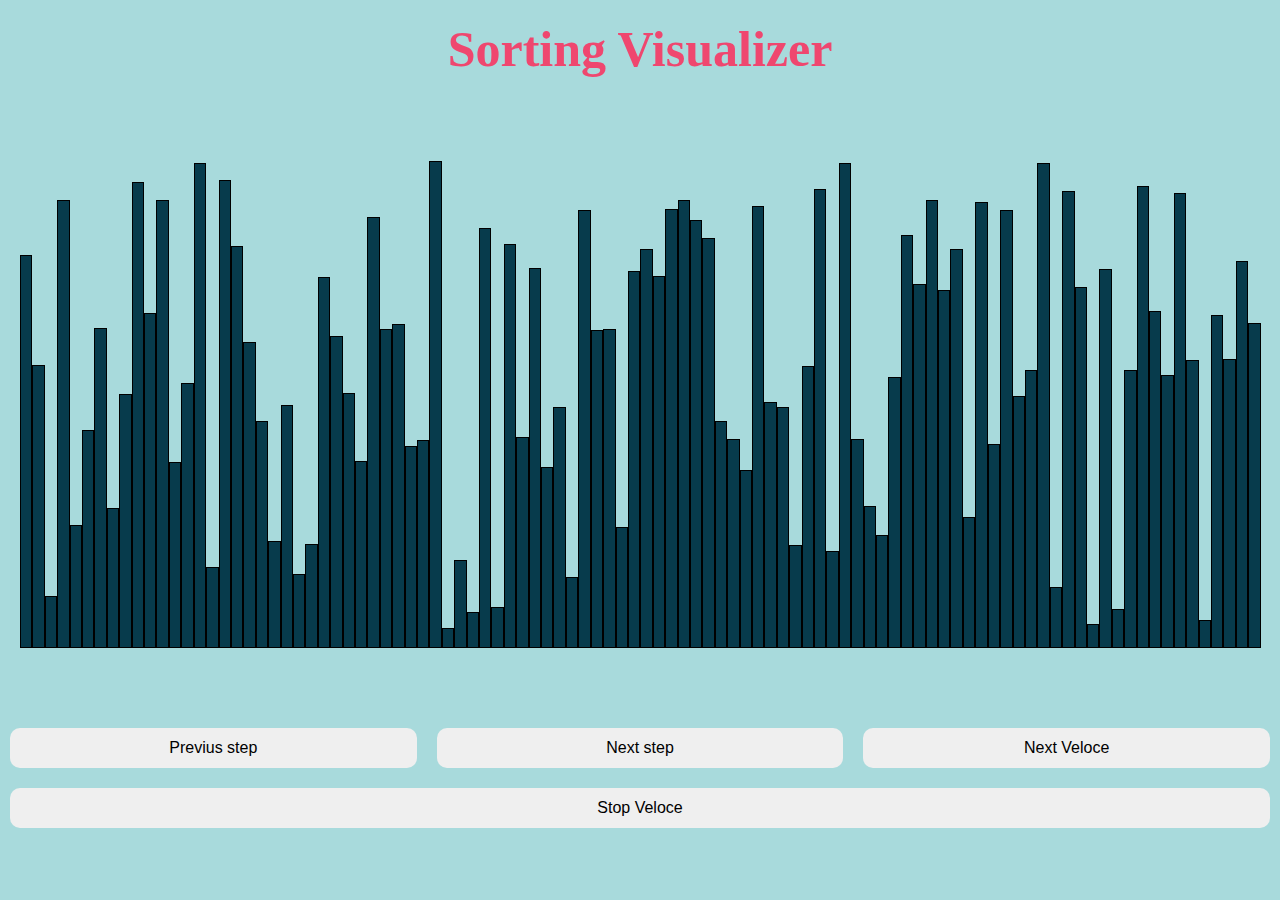
<file: index.html>
<!DOCTYPE html>
<html lang="en">
<head>
    <meta charset="UTF-8">
    <meta http-equiv="X-UA-Compatible" content="IE=edge">
    <meta name="viewport" content="width=device-width, initial-scale=1.0">
    <title>Sorting visualizer</title>
    <link rel="stylesheet" href="./main.css">
	<link rel="stylesheet" href="https://cdnjs.cloudflare.com/ajax/libs/font-awesome/5.14.0/css/all.min.css" integrity="sha512-1PKOgIY59xJ8Co8+NE6FZ+LOAZKjy+KY8iq0G4B3CyeY6wYHN3yt9PW0XpSriVlkMXe40PTKnXrLnZ9+fkDaog==" crossorigin="anonymous" />

</head>
<body>
	<div id="menuButton">
		<i class="fas fa-bars open"></i>
	</div>
	<div id="sideBar" class="close">
		<form>
			<h2 id="tipoAlgoritmo" >Tipo di algoritmo
					<div class="form-input">
						<input id="ExchangeScelta" type="radio" name="nomeAlgoritmo" value="no">
						<label for="ExchangeScelta">Exchange Sort</label>
						<input id="BubbleScelta" type="radio"  name=nomeAlgoritmo value="no">
						<label for="BubbleScelta">Bubble Sort</label>
					</div>
			</h2>
			<h2 id="delayAlgoritmo" >Delay Algoritmo
					<div class="form-input">
						<input id="delay" type="text" name="Delay">
						<label for="delay">Inserisci il delay (ms)</label>
					</div>
			</h2>
			<h2 id="numeroElementi" >Numero di Elementi
					<div class="form-input">
						<input id="nElementi" type="text" name="nElementi">
						<label for="nElementi">Inserisci il numero di elementi</label>
					</div>
			</h2>
			<div id="buttons">
				<div id="resetArray" >Reset array</div>
				<div id="submit" >Invio</div>
			</div>
		</form>
	</div>
    <h1 class="title">Sorting Visualizer</h1>
	<div id="main"></div>
	<div class="btnContainer">
		<button id="btn" class="btn previus">Previus step</button>
		<button id="btn" class="btn next">Next step</button>
		<button id="btn" class="btn veloce">Next Veloce</button>
		<button id="btn" class="btn stop">Stop Veloce</button>
	</div>
    <script src="./algorithm/algoritmi.js"></script>
    <script src="./main.js"></script>
</body>
</html>
</file>
<file: main.css>
*{
    margin: 0;
    box-sizing: border-box;
}

:root{
	/* --background: #a8dadc; */
	/* --text: #e63946; */
	/* --bar: #F1FAEE; */
	/* --primoColore: #1D3557; */
	/* --secondoColore: #E63946; */
	--background: #a8dadc;
	--text: #ef476f;
	--textButton: black;
	--bar: #073b4c;
	--primoColore: #ffd166;
	--secondoColore: #06d6a0;
}


body{
    background-color: var(--background);
}

.title{
	color: var(--text);
	margin: 20px;
	font-size: 50px;
	text-align: center;
}

label{
	cursor: pointer;
}

/* buttone side bar */
#menuButton{
	width: 50px;
	height: 50px;
	color: white;
	margin: 20px;
	font-size: 60px;
	position: absolute;
	z-index: 2;
	top: 0;
}
/* side bar */
#sideBar{
	height: 100vh;
	width: 400px;
	background: linear-gradient(90deg, var(--bar), var(--background));
	border-top-right-radius: 40px;
	border-bottom-right-radius: 40px;
	position: absolute;
	top: 0;
	transition: width 1s ease;
	font-size: 35px;
	padding-top: 100px;
}

#sideBar.close{
	width: 0;
	font-size: 0;
}

#numeroElementi,
#delayAlgoritmo,
#tipoAlgoritmo{
	font-size: inherit;
    color: var(--textButton);
	font-weight: bold;
	margin: 38px;
}

#submit,
#sideBar.close input {
	visibility: hidden;
}

#sideBar:not(.close) #tipoAlgoritmo input {
	opacity: 0;
	position: fixed;
	width: 0;

}

#sideBar:not(.close) #tipoAlgoritmo label:hover {
	background-color: #dfd;
	color: white;
	background: black;
}

#sideBar:not(.close) #tipoAlgoritmo label{
	display: inline-block;
	background-color: var(--background);
    padding: 10px 20px;
    font-family: sans-serif, Arial;
    font-size: 16px;
    border: 2px solid #444;
    border-radius: 4px;
	margin: 20px 0;
}

#sideBar:not(.close) #tipoAlgoritmo input:focus + label {
    border: 3px solid white;
}

#sideBar:not(.close) #numeroElementi input,
#sideBar:not(.close) #delayAlgoritmo input{
	width: 50px;
}

#sideBar:not(.close) #numeroElementi label,
#sideBar:not(.close) #delayAlgoritmo label{
	font-size: 17px;
	font-weight: normal;
}

#buttons{
	width: 100%;
	display:flex;
	justify-content: center;
	align-items: center;
}

#sideBar:not(.close) #resetArray,
#sideBar:not(.close) #submit{
	text-align: center;
	line-height: 40px;
	width: 100px;
	height: 40px;
	border: none;
	color: black;
	background-color: var(--background);
	border-radius: 7px;
	font-size: 20px;
	margin: auto;
	visibility: visible;
	border: 2px solid black;
    cursor: pointer;
}


#main{
    flex-direction: row;
    display: flex;
	min-height: 600px;
    --width: 0;
    --height: 0;
	margin: 20px;
    align-items:flex-end;
    /* transform: rotateX(180deg); */
}

.bar{
    width: calc(var(--width) * 1px);
    height: calc(var(--height) * 1px);
    background-color: var(--bar);
    margin: 50px 0px;
    border: black 1px solid;
    font-size: 600%;
    text-align: center;
}

.btnContainer{
	width: 100%;
	height: 50px;
	display: flex;
	justify-content: center;
	flex-direction: row;
	flex-wrap: wrap;
}

.btn{
    /* max-width: 200px; */
	display: block;
    height: 40px;
	font-size: 16px;
	border-radius: 10px;
	margin: 10px;
	border: 0px;
	flex: 30%;
}

.btn:active{
    transform: scale(0.97);
}

/* .invisible{ */
/* 	visibili */
/* } */
</file>
